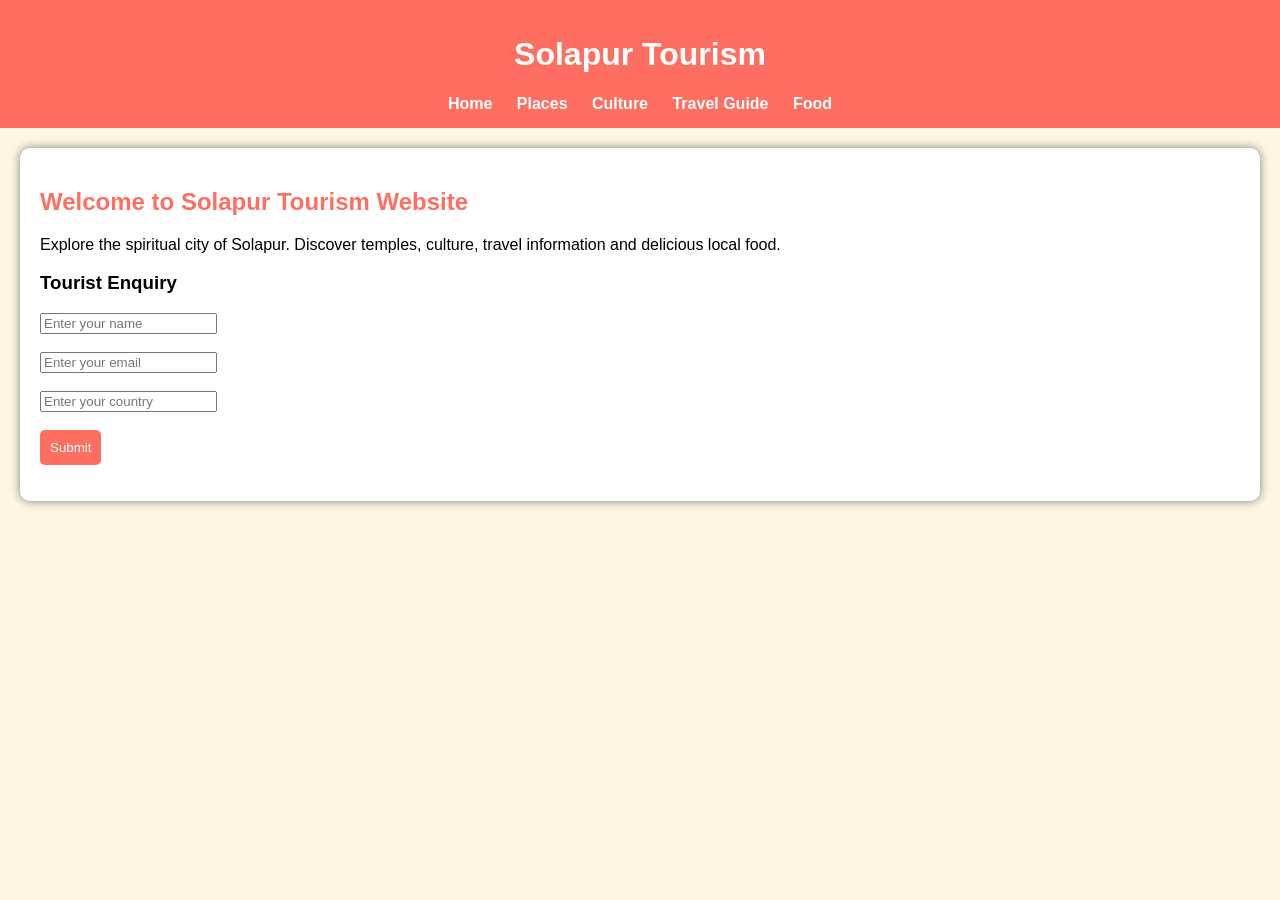
<file: index.html>
<!DOCTYPE html>
<html>
<head>
<title>Solapur Tourism</title>
<link rel="stylesheet" href="style.css">
</head>

<body>

<header>
<h1>Solapur Tourism</h1>
<nav>
<a href="home.html">Home</a>
<a href="places.html">Places</a>
<a href="culture.html">Culture</a>
<a href="travel.html">Travel Guide</a>
<a href="food.html">Food</a>
</nav>
</header>

<div class="container">
<h2>Welcome to Solapur Tourism Website</h2>

<p>Explore the spiritual city of Solapur. Discover temples, culture, travel information and delicious local food.</p>

<h3>Tourist Enquiry</h3>

<form onsubmit="submitForm(); return false;">
<input type="text" id="name" placeholder="Enter your name" required><br><br>
<input type="email" id="email" placeholder="Enter your email" required><br><br>
<input type="text" id="country" placeholder="Enter your country"><br><br>
<button type="submit">Submit</button>
</form>

<p id="message"></p>

</div>

<script src="enquiry.js"></script>

</body>
</html>
</file>
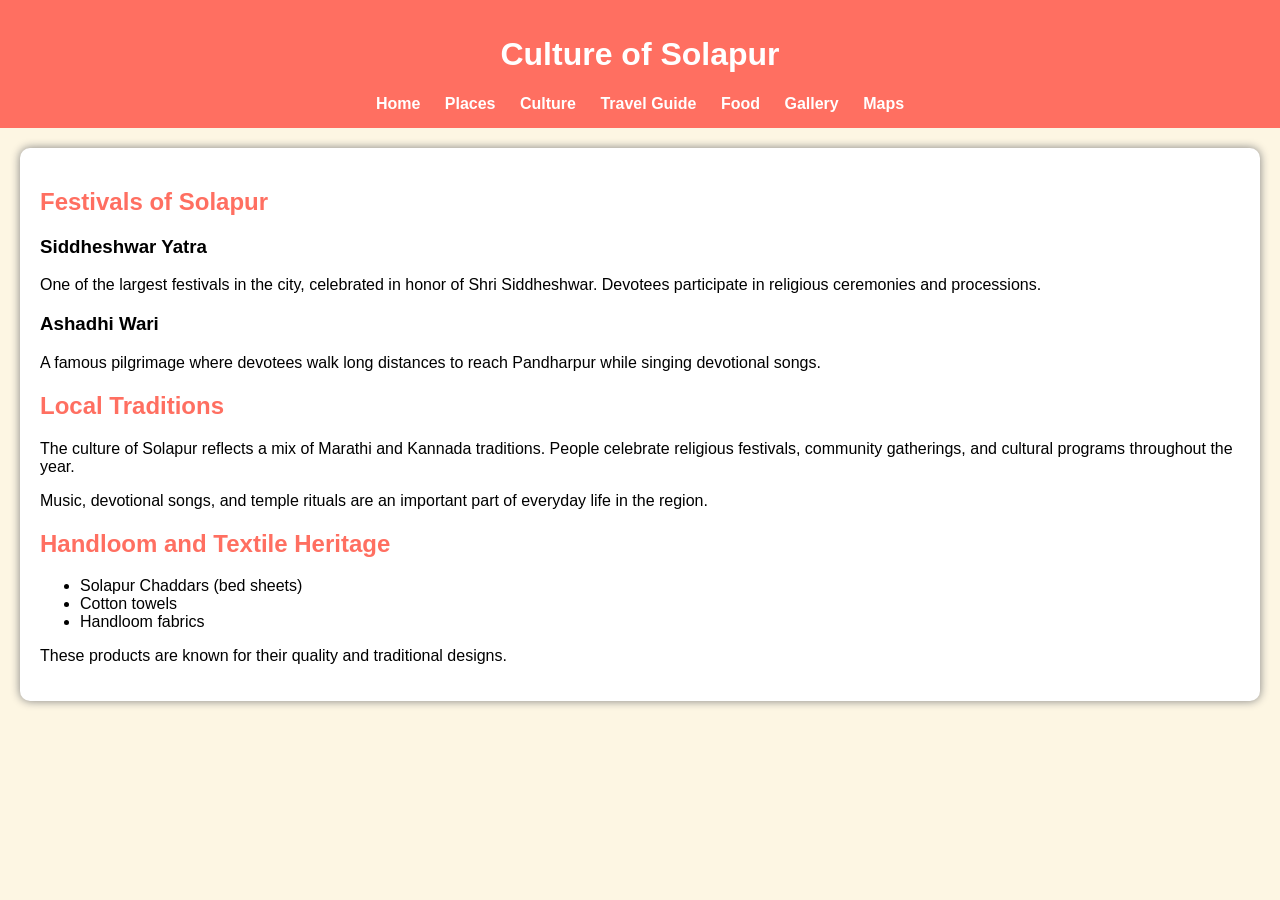
<file: culture.html>
<!DOCTYPE html>
<html>
<head>
<title>Culture - Solapur Tourism</title>
<link rel="stylesheet" href="style.css">
</head>

<body>

<header>
<h1>Culture of Solapur</h1>
<nav>
<a href="index.html">Home</a>
<a href="places.html">Places</a>
<a href="culture.html">Culture</a>
<a href="travel.html">Travel Guide</a>
<a href="food.html">Food</a>
<a href="gallery.html">Gallery</a>
<a href="maps.html">Maps</a>
</nav>
</header>

<div class="container">

<h2>Festivals of Solapur</h2>

<h3>Siddheshwar Yatra</h3>
<p>One of the largest festivals in the city, celebrated in honor of Shri Siddheshwar. Devotees participate in religious ceremonies and processions.</p>

<h3>Ashadhi Wari</h3>
<p>A famous pilgrimage where devotees walk long distances to reach Pandharpur while singing devotional songs.</p>

<h2>Local Traditions</h2>
<p>The culture of Solapur reflects a mix of Marathi and Kannada traditions. People celebrate religious festivals, community gatherings, and cultural programs throughout the year.</p>

<p>Music, devotional songs, and temple rituals are an important part of everyday life in the region.</p>

<h2>Handloom and Textile Heritage</h2>

<ul>
<li>Solapur Chaddars (bed sheets)</li>
<li>Cotton towels</li>
<li>Handloom fabrics</li>
</ul>

<p>These products are known for their quality and traditional designs.</p>

</div>

</body>
</html>
</file>
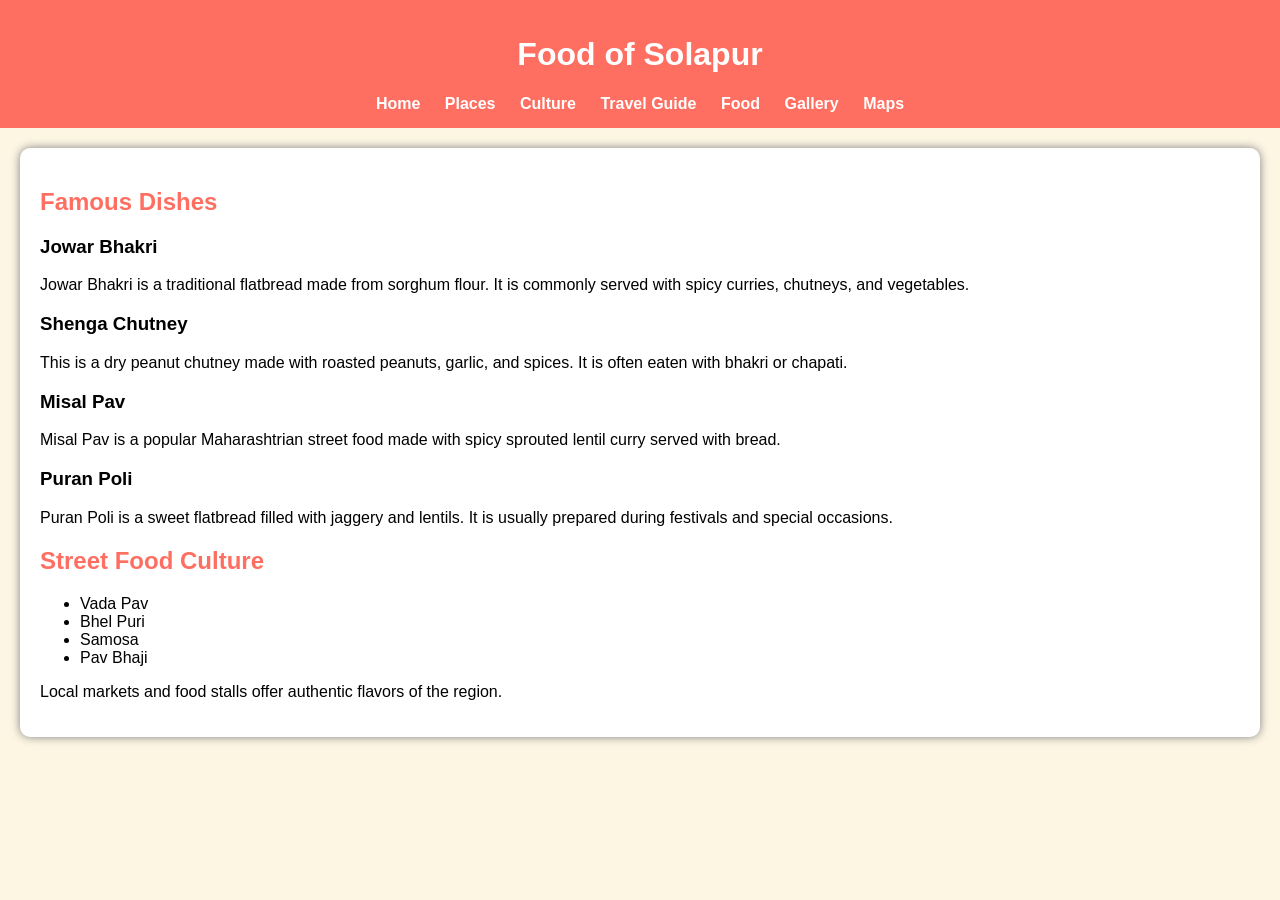
<file: food.html>
<!DOCTYPE html>
<html>
<head>
<title>Food - Solapur Tourism</title>
<link rel="stylesheet" href="style.css">
</head>

<body>

<header>
<h1>Food of Solapur</h1>
<nav>
<a href="index.html">Home</a>
<a href="places.html">Places</a>
<a href="culture.html">Culture</a>
<a href="travel.html">Travel Guide</a>
<a href="food.html">Food</a>
<a href="gallery.html">Gallery</a>
<a href="maps.html">Maps</a>
</nav>
</header>

<div class="container">

<h2>Famous Dishes</h2>

<h3>Jowar Bhakri</h3>
<p>Jowar Bhakri is a traditional flatbread made from sorghum flour. It is commonly served with spicy curries, chutneys, and vegetables.</p>

<h3>Shenga Chutney</h3>
<p>This is a dry peanut chutney made with roasted peanuts, garlic, and spices. It is often eaten with bhakri or chapati.</p>

<h3>Misal Pav</h3>
<p>Misal Pav is a popular Maharashtrian street food made with spicy sprouted lentil curry served with bread.</p>

<h3>Puran Poli</h3>
<p>Puran Poli is a sweet flatbread filled with jaggery and lentils. It is usually prepared during festivals and special occasions.</p>

<h2>Street Food Culture</h2>

<ul>
<li>Vada Pav</li>
<li>Bhel Puri</li>
<li>Samosa</li>
<li>Pav Bhaji</li>
</ul>

<p>Local markets and food stalls offer authentic flavors of the region.</p>

</div>

</body>
</html>
</file>
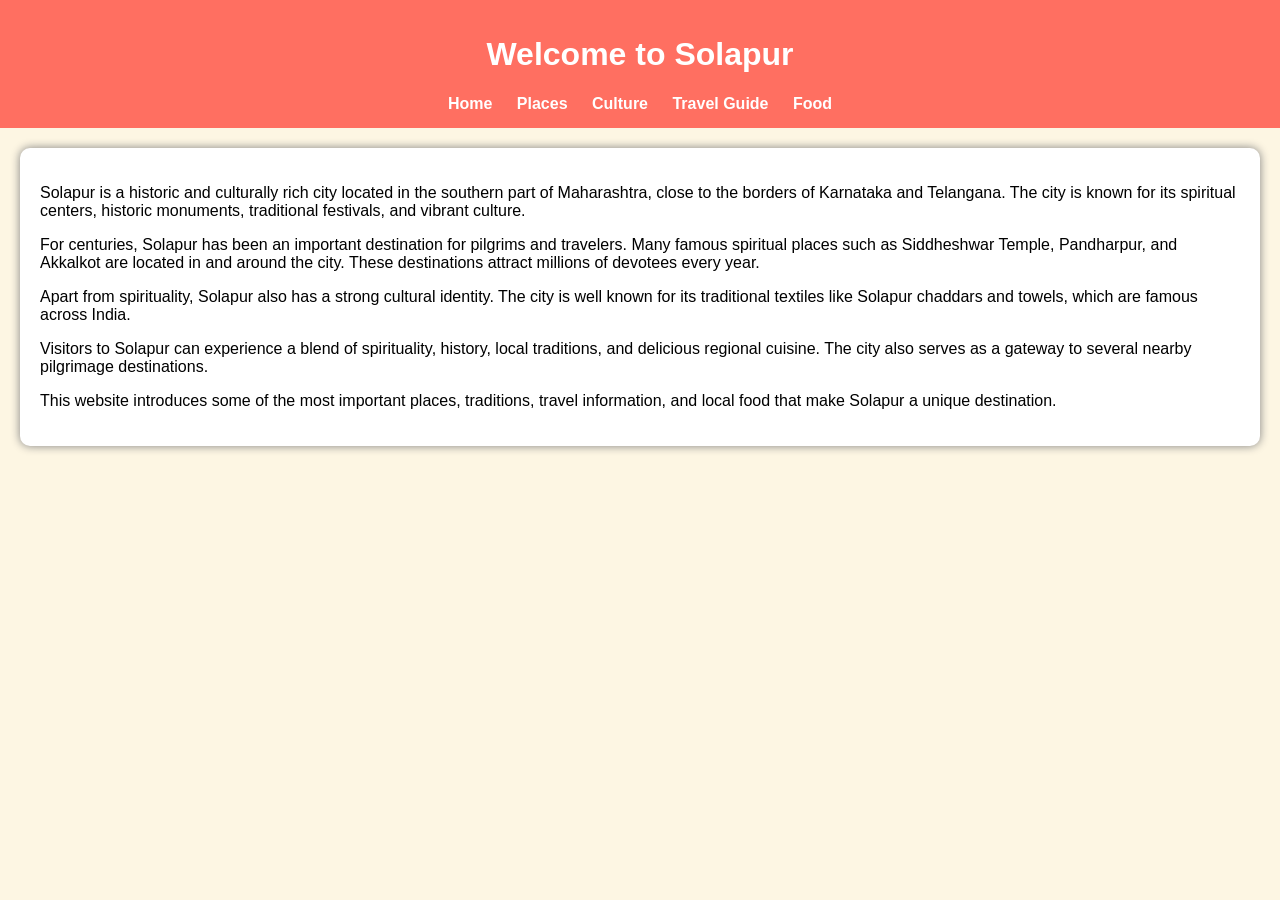
<file: home.html>
<!DOCTYPE html>
<html>
<head>
<title>Home - Solapur Tourism</title>
<link rel="stylesheet" href="style.css">
</head>

<body>

<header>
<h1>Welcome to Solapur</h1>
<nav>
<a href="index.html">Home</a>
<a href="places.html">Places</a>
<a href="culture.html">Culture</a>
<a href="travel.html">Travel Guide</a>
<a href="food.html">Food</a>
</nav>
</header>

<div class="container">

<p>Solapur is a historic and culturally rich city located in the southern part of Maharashtra, close to the borders of Karnataka and Telangana. The city is known for its spiritual centers, historic monuments, traditional festivals, and vibrant culture.</p>

<p>For centuries, Solapur has been an important destination for pilgrims and travelers. Many famous spiritual places such as Siddheshwar Temple, Pandharpur, and Akkalkot are located in and around the city. These destinations attract millions of devotees every year.</p>

<p>Apart from spirituality, Solapur also has a strong cultural identity. The city is well known for its traditional textiles like Solapur chaddars and towels, which are famous across India.</p>

<p>Visitors to Solapur can experience a blend of spirituality, history, local traditions, and delicious regional cuisine. The city also serves as a gateway to several nearby pilgrimage destinations.</p>

<p>This website introduces some of the most important places, traditions, travel information, and local food that make Solapur a unique destination.</p>

</div>

</body>
</html>
</file>
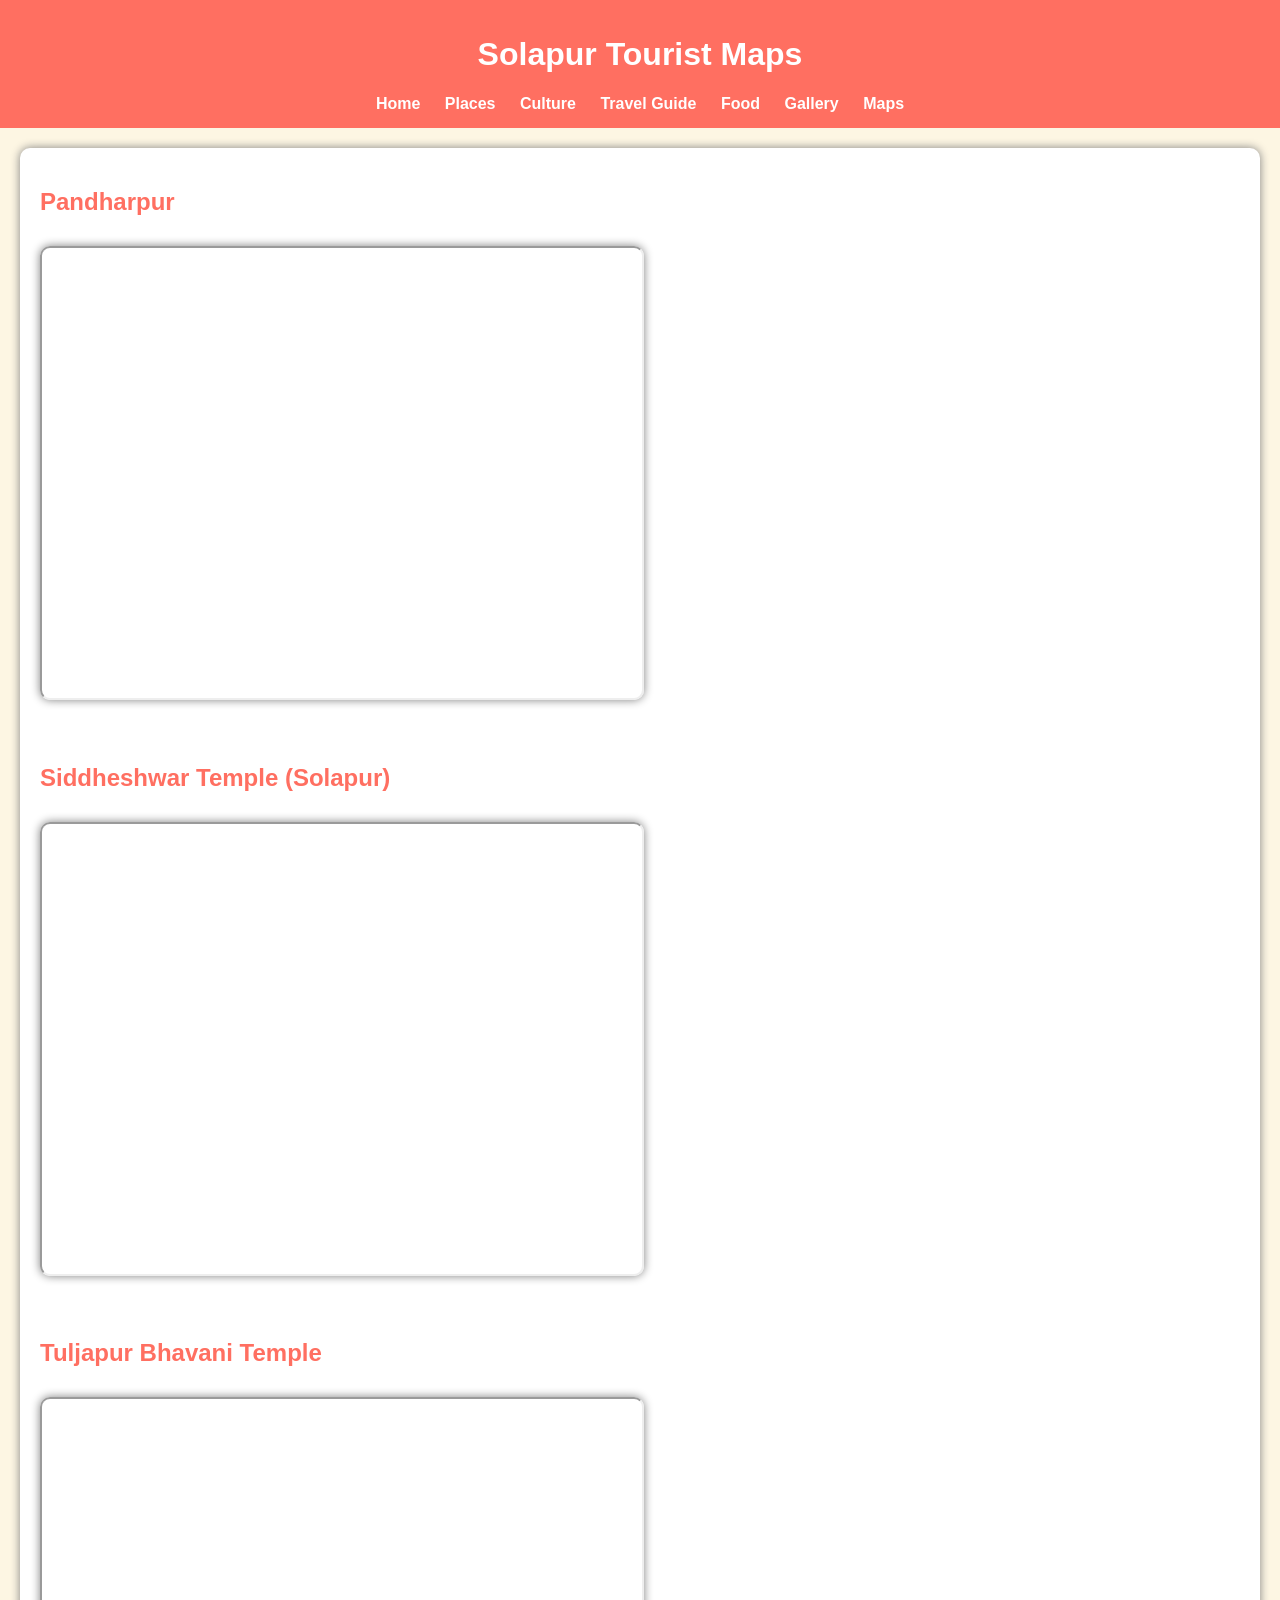
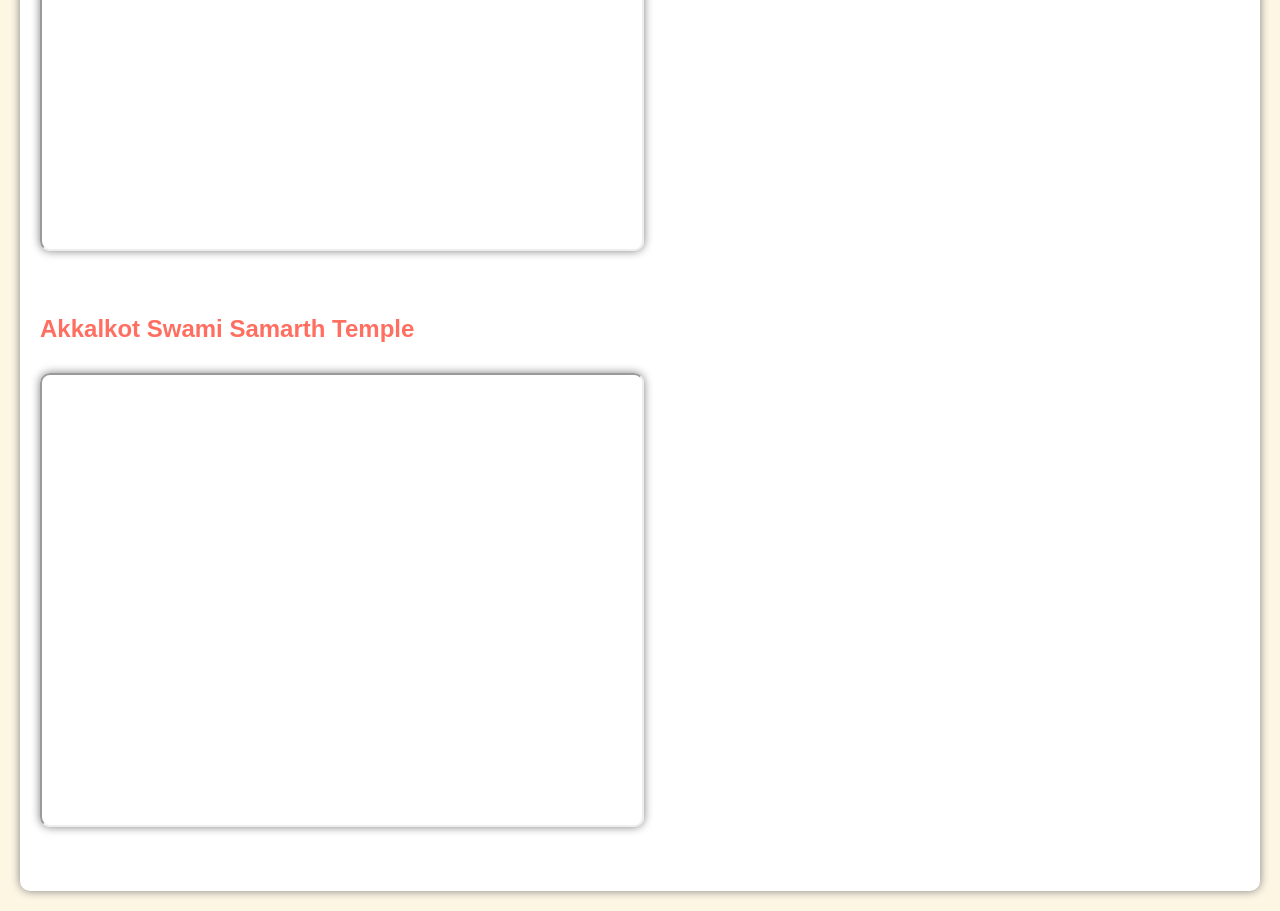
<file: maps.html>
<!DOCTYPE html>
<html>
<head>
<title>Solapur Tourism Map</title>
<link rel="stylesheet" href="style.css">
</head>

<body>

<header>
<h1>Solapur Tourist Maps</h1>

<nav>
<a href="index.html">Home</a>
<a href="places.html">Places</a>
<a href="culture.html">Culture</a>
<a href="travel.html">Travel Guide</a>
<a href="food.html">Food</a>
<a href="gallery.html">Gallery</a>
<a href="maps.html">Maps</a>
</nav>

</header>

<div class="container">

<h2>Pandharpur</h2>

<iframe 
src="https://www.google.com/maps?q=Pandharpur%20Vitthal%20Temple&output=embed"
width="600" 
height="450">
</iframe>

<h2>Siddheshwar Temple (Solapur)</h2>

<iframe 
src="https://www.google.com/maps?q=Siddheshwar%20Temple%20Solapur&output=embed"
width="600" 
height="450">
</iframe>

<h2>Tuljapur Bhavani Temple</h2>

<iframe 
src="https://www.google.com/maps?q=Tuljapur%20Bhavani%20Temple&output=embed"
width="600" 
height="450">
</iframe>

<h2>Akkalkot Swami Samarth Temple</h2>

<iframe 
src="https://www.google.com/maps?q=Swami%20Samarth%20Temple%20Akkalkot&output=embed"
width="600" 
height="450">
</iframe>

</div>

</body>
</html>
</file>
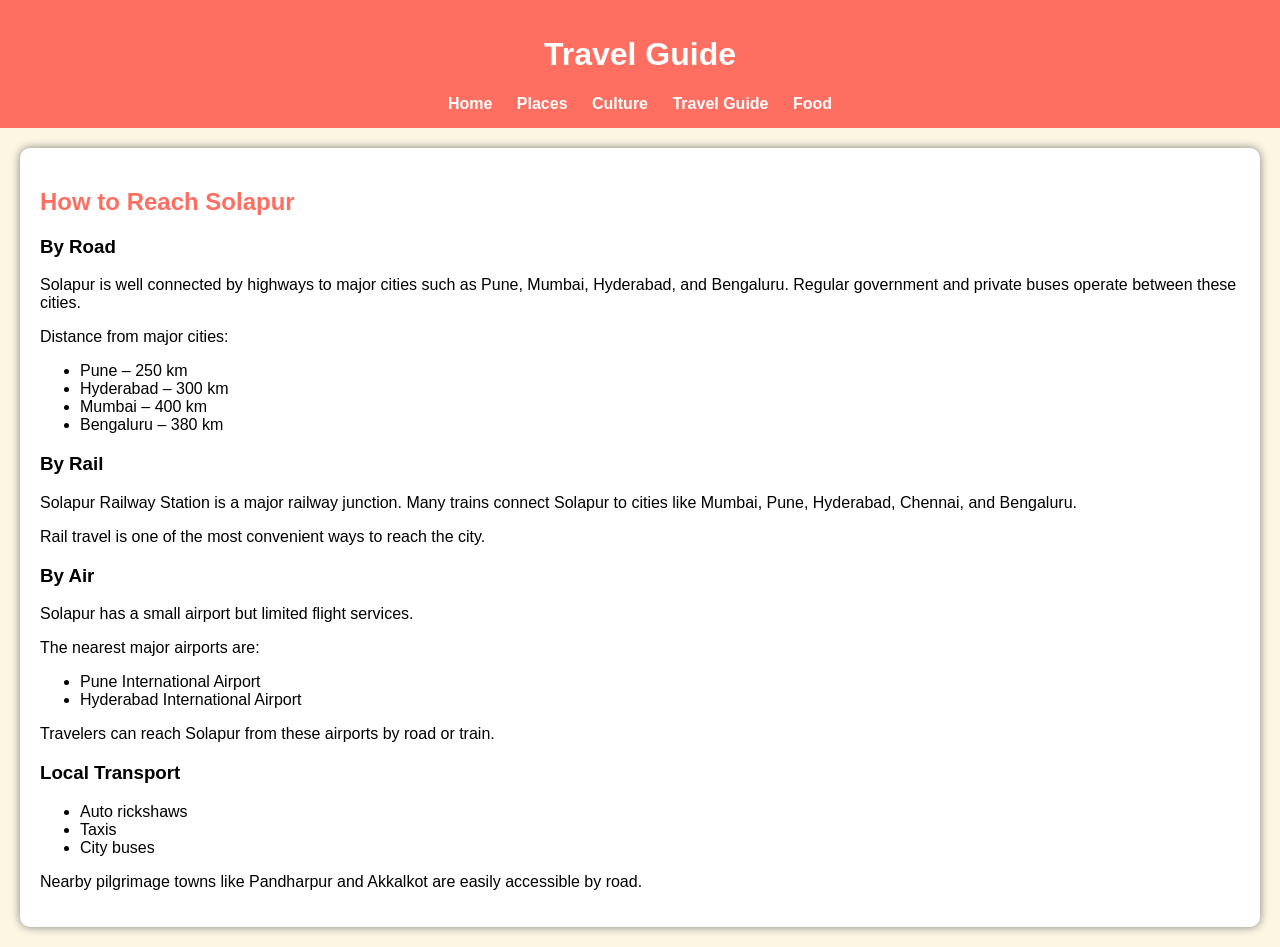
<file: travel.html>
<!DOCTYPE html>
<html>
<head>
<title>Travel Guide - Solapur Tourism</title>
<link rel="stylesheet" href="style.css">
</head>

<body>

<header>
<h1>Travel Guide</h1>
<nav>
<a href="index.html">Home</a>
<a href="places.html">Places</a>
<a href="culture.html">Culture</a>
<a href="travel.html">Travel Guide</a>
<a href="food.html">Food</a>
</nav>
</header>

<div class="container">

<h2>How to Reach Solapur</h2>

<h3>By Road</h3>
<p>Solapur is well connected by highways to major cities such as Pune, Mumbai, Hyderabad, and Bengaluru. Regular government and private buses operate between these cities.</p>

<p>Distance from major cities:</p>
<ul>
<li>Pune – 250 km</li>
<li>Hyderabad – 300 km</li>
<li>Mumbai – 400 km</li>
<li>Bengaluru – 380 km</li>
</ul>

<h3>By Rail</h3>
<p>Solapur Railway Station is a major railway junction. Many trains connect Solapur to cities like Mumbai, Pune, Hyderabad, Chennai, and Bengaluru.</p>

<p>Rail travel is one of the most convenient ways to reach the city.</p>

<h3>By Air</h3>
<p>Solapur has a small airport but limited flight services.</p>

<p>The nearest major airports are:</p>

<ul>
<li>Pune International Airport</li>
<li>Hyderabad International Airport</li>
</ul>

<p>Travelers can reach Solapur from these airports by road or train.</p>

<h3>Local Transport</h3>

<ul>
<li>Auto rickshaws</li>
<li>Taxis</li>
<li>City buses</li>
</ul>

<p>Nearby pilgrimage towns like Pandharpur and Akkalkot are easily accessible by road.</p>

</div>

</body>
</html>
</file>
<file: style.css>
body{
font-family: Arial;
margin:0;
background:#fdf6e3;
}

header{
background:#ff6f61;
color:white;
padding:15px;
text-align:center;
}

nav a{
color:white;
margin:10px;
text-decoration:none;
font-weight:bold;
}

.container{
padding:20px;
background:white;
margin:20px;
border-radius:10px;
box-shadow:0 0 10px gray;
}

h1{
color:#fff;
}

h2{
color:#ff6f61;
}

button{
background:#ff6f61;
color:white;
border:none;
padding:10px;
border-radius:5px;
}
iframe{
margin-top:10px;
margin-bottom:40px;
border-radius:10px;
box-shadow:0 0 10px gray;
}
</file>
